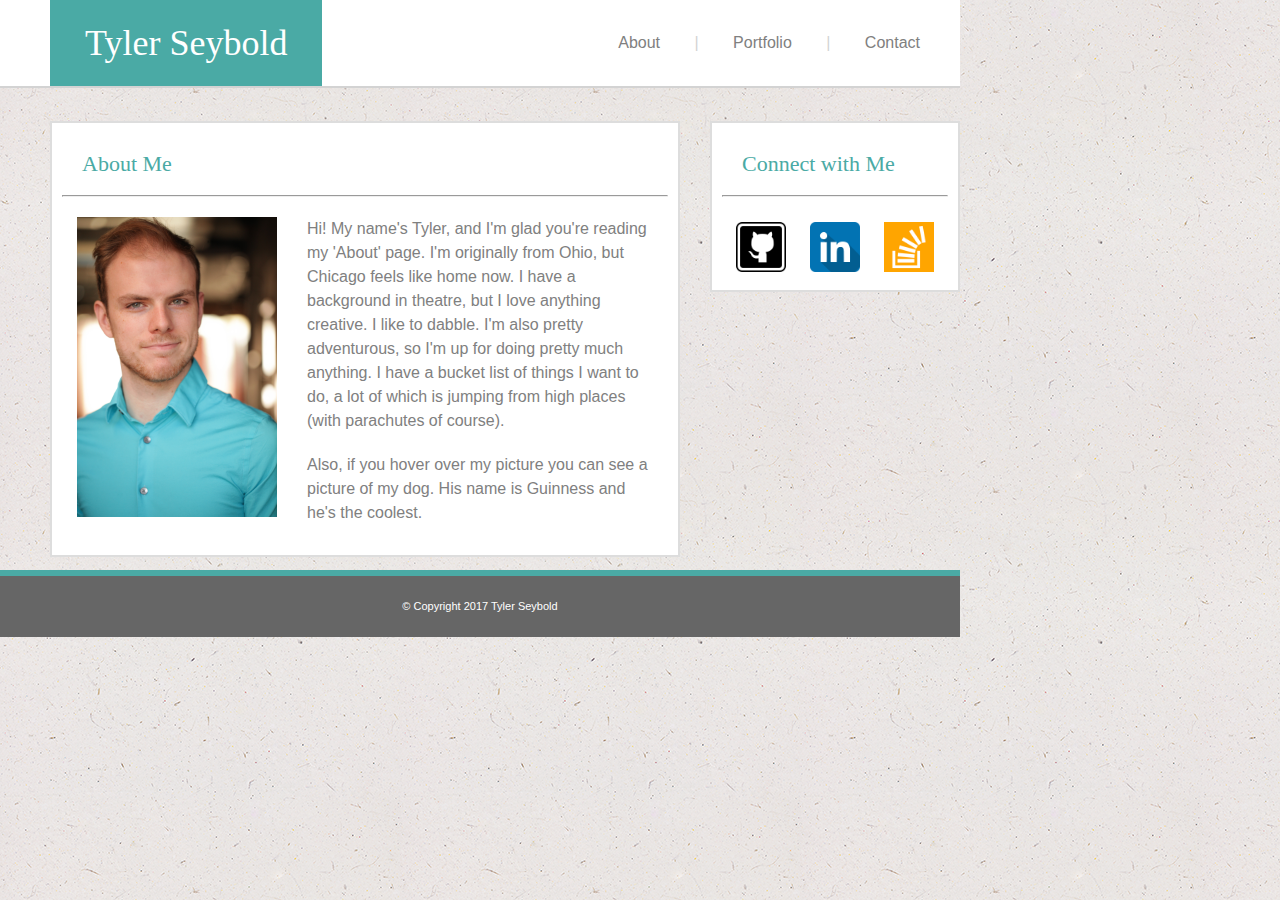
<file: index.html>
<!DOCTYPE html>
<html>
<head>
	<title>Portfolio | Tyler Seybold</title>
	<link rel="stylesheet" type="text/css" href="assets/css/reset.css">
	<link rel="stylesheet" type="text/css" href="assets/css/style.css">
</head>
<body>

<header>

	<h1 class="name-header">Tyler Seybold</h1>

</header>

<nav>
	<ul>
		<li><a class="nav-link" href="index.html">About</a></li>
		|
		<li><a class="nav-link" href="portfolio.html">Portfolio</a></li>
		|
		<li><a class="nav-link" href="contact.html">Contact</a></li>
	</ul>
</nav>

<section class="about-me">
	<article>
		<h2>About Me</h2>
		<hr>
		<img class="headshot" src="assets/images/TS_headshot.jpg" alt="Picture of Tyler Seybold">

		<p>Hi! My name's Tyler, and I'm glad you're reading my 'About' page. I'm originally from Ohio, but Chicago feels like home now. I have a background in theatre, but I love anything creative. I like to dabble. I'm also pretty adventurous, so I'm up for doing pretty much anything. I have a bucket list of things I want to do, a lot of which is jumping from high places (with parachutes of course).</p>

		<p>Also, if you hover over my picture you can see a picture of my dog. His name is Guinness and he's the coolest.</p>

	</article>
</section>

<section class="connect">
	<aside>
		<div>
		<h2>Connect with Me</h2>
		<hr>
		<a class="social-media" href="https://github.com/tycbold"><img class="social-media" src="assets/images/github.png" alt="GitHub Link"></a>
		<a class="social-media" href="https://www.linkedin.com/in/tyler-seybold-8a0079123/"><img class="social-media" src="assets/images/linkedin.png" alt="LinkedIn Link"></a>
		<a class="social-media" href="https://stackoverflow.com/users/8322107/tyler-seybold?tab=profile"><img class="social-media" src="assets/images/stackoverflow.png" alt="StackOverflow Link"></a>
		</div>
	</aside>
</section>

<footer>
	<div>&copy; Copyright 2017 Tyler Seybold</div>
</footer>

</body>
</html>
</file>
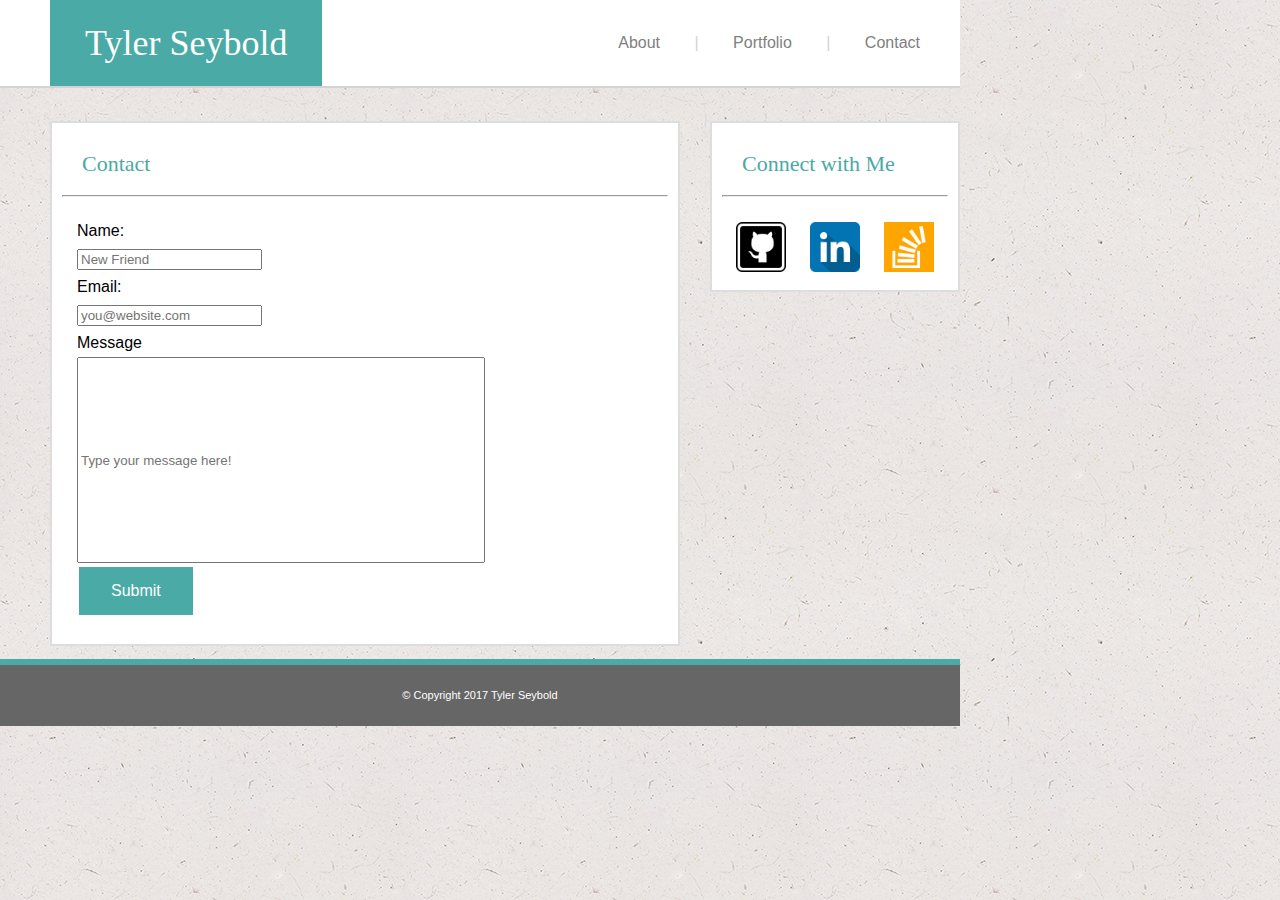
<file: contact.html>
<!DOCTYPE html>
<html>
<head>
	<title>Portfolio | Tyler Seybold</title>
	<link rel="stylesheet" type="text/css" href="assets/css/reset.css">
	<link rel="stylesheet" type="text/css" href="assets/css/style.css">
</head>
<body>

<header>

	<h1 class="name-header">Tyler Seybold</h1>

</header>

<nav>
	<ul>
	<li><a class="nav-link" href="index.html">About</a></li>
	|
	<li><a class="nav-link" href="portfolio.html">Portfolio</a></li>
	|
	<li><a class="nav-link" href="contact.html">Contact</a></li>
	</ul>
</nav>

<section class="contact">
		<h2>Contact</h2>
		<hr>
		<div class="contact-form">
		<form action="##">
		Name: <br> <input type="text" name="FirstName" placeholder="New Friend">
		<br>
		Email: <br> <input type="text" name="LastName" placeholder="you@website.com">
		<br>
		Message <br> <input id="message" type="text" name="Message" placeholder="Type your message here!">
		<br>
			<input type="submit" class="submit-button" value="Submit">
		</form>
		</div>
</section>

<section class="connect">
	<aside>
		<div>
		<h2>Connect with Me</h2>
		<hr>
		<a class="social-media" href="https://github.com/tycbold"><img class="social-media" src="assets/images/github.png" alt="GitHub Link"></a>
		<a class="social-media" href="https://www.linkedin.com/in/tyler-seybold-8a0079123/"><img class="social-media" src="assets/images/linkedin.png" alt="LinkedIn Link"></a>
		<a class="social-media" href="https://stackoverflow.com/users/8322107/tyler-seybold?tab=profile"><img class="social-media" src="assets/images/stackoverflow.png" alt="StackOverflow Link"></a>
		</div>
	</aside>
</section>

<footer>
	<div>&copy; Copyright 2017 Tyler Seybold</div>
</footer>

</body>
</html>
</file>
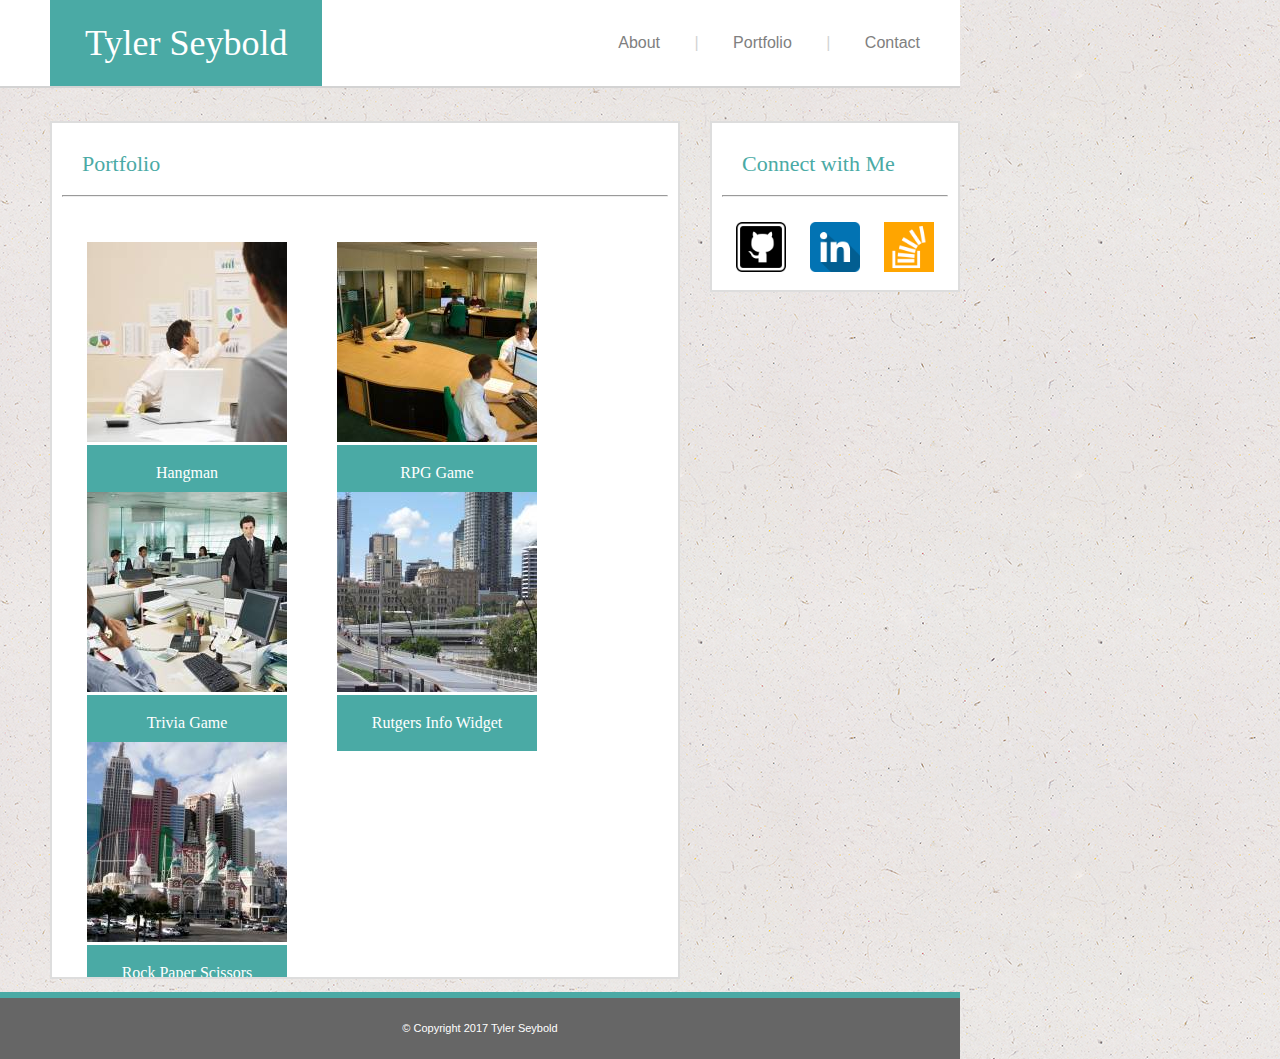
<file: portfolio.html>
<!DOCTYPE html>
<html>
<head>
	<title>Portfolio | Tyler Seybold</title>
	<link rel="stylesheet" type="text/css" href="assets/css/reset.css">
	<link rel="stylesheet" type="text/css" href="assets/css/style.css">
</head>
<body>

<header>

	<h1 class="name-header">Tyler Seybold</h1>

</header>

<nav>
	<ul>
	<li><a class="nav-link" href="index.html">About</a></li>
	|
	<li><a class="nav-link" href="portfolio.html">Portfolio</a></li>
	|
	<li><a class="nav-link" href="contact.html">Contact</a></li>
	</ul>
</nav>

<section class="portfolio">
	<article>
		<h2>Portfolio</h2>
		<hr>
		<div class="image-portfolio">
			<img src="assets/images/business1.jpg" alt="Portfolio Image">
			<div class="portfolio-banner">
				<h3>Hangman</h3>
			</div>
		</div>
		<div class="image-portfolio">
			<img src="assets/images/business2.jpg" alt="Portfolio Image">
			<div class="portfolio-banner">
				<h3>RPG Game</h3>
			</div>
		</div>
		<div class="image-portfolio">
			<img src="assets/images/business3.jpg" alt="Portfolio Image">
			<div class="portfolio-banner">
				<h3>Trivia Game</h3>
			</div>
		</div>
		<div class="image-portfolio">
			<img src="assets/images/business4.jpg" alt="Portfolio Image">
			<div class="portfolio-banner">
				<h3>Rutgers Info Widget</h3>
			</div>
		</div>
		<div class="image-portfolio">
			<img src="assets/images/business5.jpg" alt="Portfolio Image">
			<div class="portfolio-banner">
				<h3>Rock Paper Scissors</h3>
			</div>
		</div>
	</article>
</section>

<section class="connect">
	<aside>
		<div>
		<h2>Connect with Me</h2>
		<hr>
		<a class="social-media" href="https://github.com/tycbold"><img class="social-media" src="assets/images/github.png" alt="GitHub Link"></a>
		<a class="social-media" href="https://www.linkedin.com/in/tyler-seybold-8a0079123/"><img class="social-media" src="assets/images/linkedin.png" alt="LinkedIn Link"></a>
		<a class="social-media" href="https://stackoverflow.com/users/8322107/tyler-seybold?tab=profile"><img class="social-media" src="assets/images/stackoverflow.png" alt="StackOverflow Link"></a>
		</div>
	</aside>
</section>

<footer>
	<div>&copy; Copyright 2017 Tyler Seybold</div>
</footer>

</body>
</html>
</file>
<file: assets/css/style.css>
body {
	background-image: url(../images/ep_naturalwhite.png);
	width: 960px;
	box-sizing: border-box;
	font-family: 'Arial', 'Helvetica Neue', Helvetica, sans-serif;
}

section {
	overflow: auto;
}

p {
	margin: 20px;
	line-height: 1.5em;
	color: grey;
	font-size: 16px;
}

h1, h2 {
	font-family: 'Georgia', Times, 'Times New Roman', serif;
	color: #4aaaa5;
	float: left;
	padding: 10px;
	margin: 10px;
}

h1 {
	font-size: 26px;
}

h2 {
	font-size: 22px;
}

hr {
	clear: both;
	border-width: 1px;
	margin-bottom: 20px;
}

nav {
	text-align: right;
	background-color: white;
	text-decoration: none;
	padding: 35px 40px;
	margin: 0;
	border-bottom: 2px solid;
	border-color: lightgrey;
}

ul {
	list-style-type: none;
	word-spacing: 30px;
	color: lightgrey;
}

li {
	display: inline;
}

footer {
	background-color: #666666;
	text-align: center;
	padding: 25px;
	color: white;
	border-top: 6px solid;
	border-color: #4aaaa5;
	margin-top: 10px;
	font-size: 11px;
	clear: both;
}

.about-me, .portfolio, .contact {
	width: 630px;
	background-color: white;
	box-sizing: border-box;
	clear: both;
	border: 2px solid;
	border-color: #dddddd;
	padding: 10px;
	margin-left: 50px;
	margin-top: 25px;
	display: inline-block;
}

.connect {
	width: 250px;
	background-color: white;
	padding: 10px;
	float: right;
	box-sizing: border-box;
	border: 2px solid;
	border-color: #dddddd;
	text-align: center;
	margin-top: 25px;
}

.contact-form {
	margin: 15px;
	line-height: 28px;
}

#message {
	height: 200px;
	width: 400px;
}

.name-header {
	background-color: #4aaaa5;
	color: white;
	padding: 25px 35px;
	margin-left: 50px;
	margin-top: 0;
	float: left;
	font-size: 36px;
}

.nav-link {
	text-decoration: none;
	color: grey;
}

.nav-link:hover {
	font-style: italic;
}

.image-portfolio {
	width: 200px;
	height: 200px;
	padding: 25px;
	z-index: 1;
	float: left;
}

.portfolio-banner {
	background-color: #4aaaa5;
	color: white;
	box-sizing: border-box;
	z-index: 100;
	float: left;
	width: 200px;
	padding: 20px;
	text-align: center;
	position: inherit;
	font-family: 'Georgia', Times, 'Times New Roman', serif;
	display: inline;
}

.submit-button {
	background-color: #4aaaa5;
	border: none;
    color: white;
    padding: 15px 32px;
    text-align: center;
    text-decoration: none;
    display: inline-block;
    font-size: 16px;
    margin: 4px 2px;
    cursor: pointer;
}

.submit-button:hover {
	background-color: grey;
}

.social-media {
	height: 50px;
	width: 50px;
	padding: 5px;
	margin: auto;
}

.headshot {
	width: 200px;
	float: left;
	margin-left: 15px;
	margin-right: 30px;
	margin-bottom: 15px;
}

.headshot:hover {
	content: url("../images/guinness.jpg");
	width: 200px;
	height: 300px;
}
</file>
